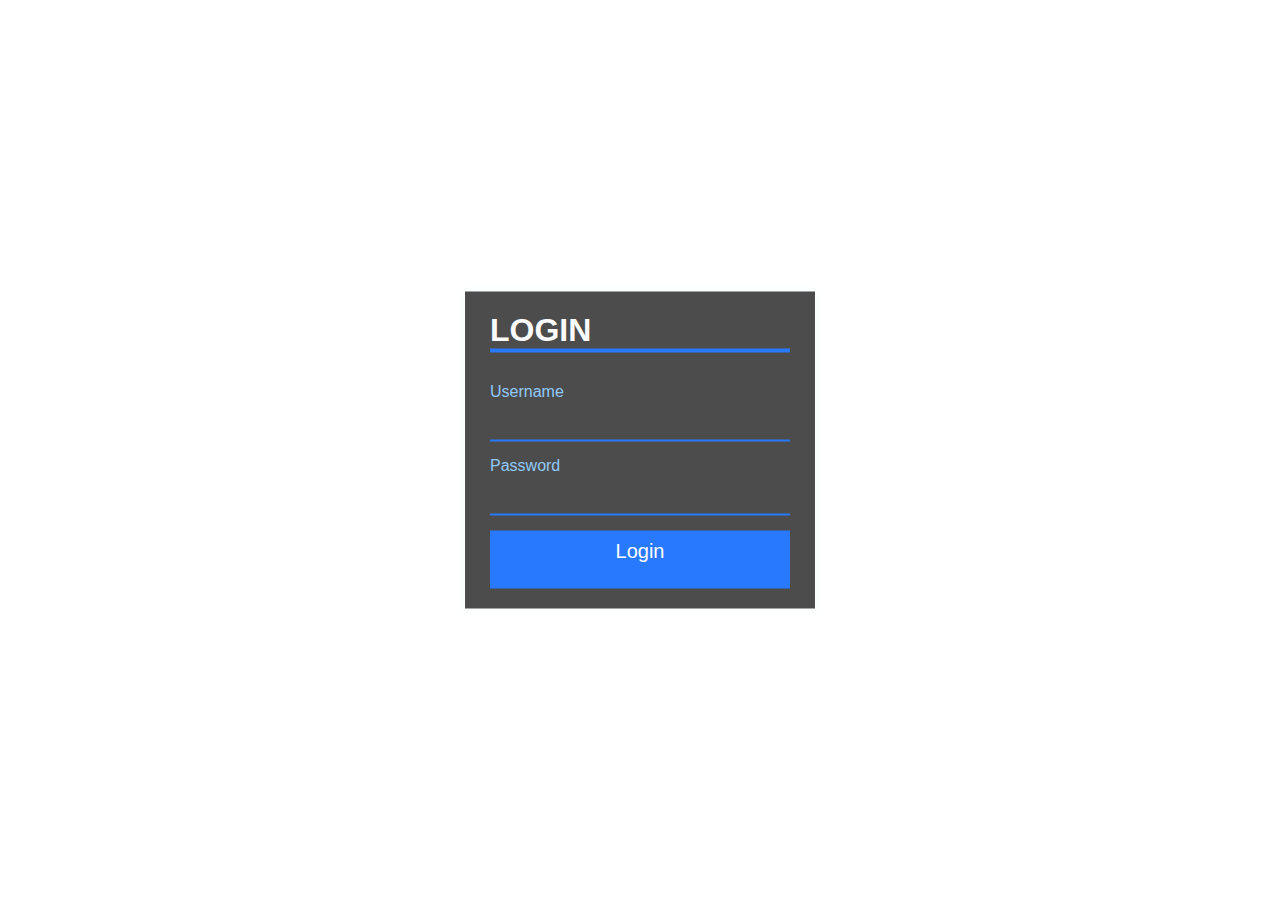
<file: index.html>
<!DOCTYPE html>
<html>
<head>
	<title>jajal neh</title>
	<link rel="stylesheet" href="style.css">
</head>

<body>
	<div class="container">
		<h1>Login</h1>
		<form>
			<label>Username</label><br>
			<input type="text"><br>
			<label>Password</label><br>
			<input type="Password"><br>
			<button><a href="halaman2.html"><input type="button" value="Login"></a></button>
			


		</form>
	</div>

</body>
</html>
</file>
<file: style.css>
*{
	margin: 0;
	padding: 0;
	outline: 0;
	font-family: 'Open Sans',sans-serif;

}


body{
	height: 100vh;
        background-image: url("https://fastly.picsum.photos/id/3/5000/3333.jpg?hmac=GDjZ2uNWE3V59PkdDaOzTOuV3tPWWxJSf4fNcxu4S2g");
	background-size: cover;
	background-position: center;
	background-repeat: no-repeat;
}

.container{
	position: absolute;
	left:50%;
	top: 50%;
	transform: translate(-50%,-50%);
	padding: 20px 25px;
	width: 300px;

	background-color: rgba(0,0,0,.7);
	box-shadow:  0 0 10px rgba(225,255,255,.3);

}

.container h1{
	text-align: left;
	color: #fafafa;
	margin-bottom: 30px;
	text-transform: uppercase;
	border-bottom: 4px solid #2979ff;
}

.container label{
	text-align: left;
	color: #90caf9;
}

.container form input{
	width: calc(100% - 20px);
	padding: 8px 10px;
	margin-bottom: 15px;
	border:none;
	background-color: transparent;
	border-bottom: 2px solid #2979ff;
	color: #fff;
	font-size: 20px;
}

.container form button{
	width: 100%;
	padding: 1px 0;
	border: none;
	background-color: #2979ff;
	font-size: 18px;
	color: #fafafa;
}
</file>
